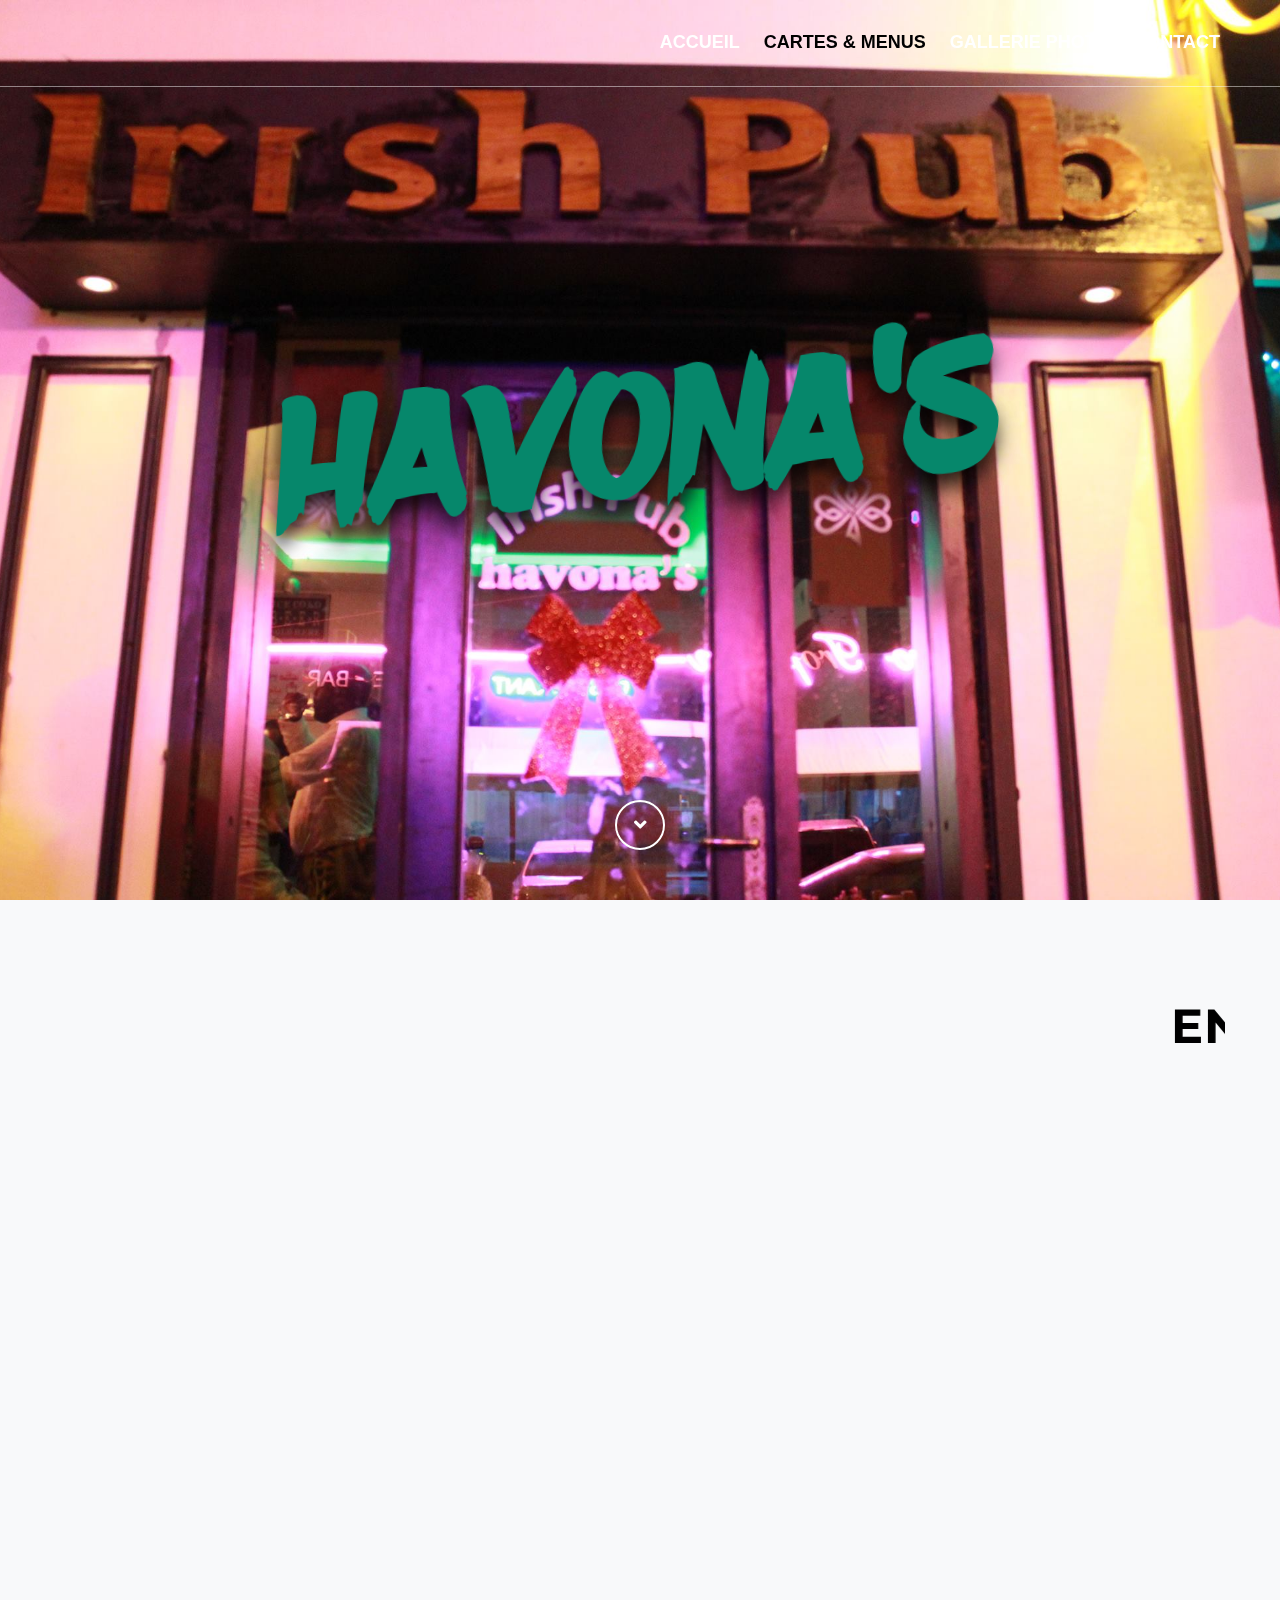
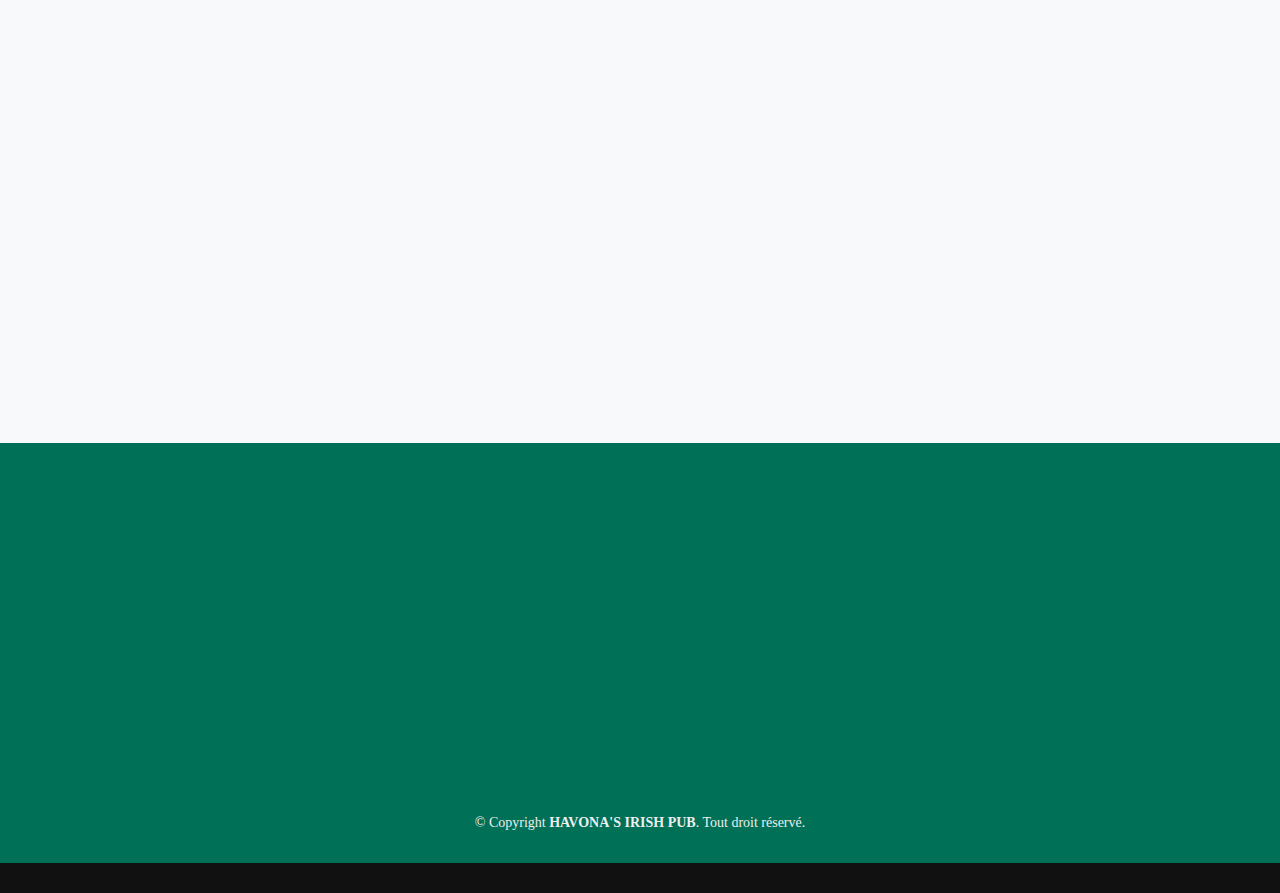
<file: carte.html>
<!DOCTYPE html>
<html lang="fr">
  <head>

    <meta charset="utf-8">
    <meta http-equiv="X-UA-Compatible" content="IE=edge">
    <meta name="viewport" content="width=device-width, initial-scale=1">

    <meta name="description" content="">
    <link rel="icon" type="image/png" href="img/favicon.png">
    <link href="https://fonts.googleapis.com/css2?family=Montserrat:wght@100;400;700&display=swap" rel="stylesheet">
    <link href="https://fonts.googleapis.com/css2?family=Syne+Mono&display=swap" rel="stylesheet">
    <link href="https://unpkg.com/aos@2.3.1/dist/aos.css" rel="stylesheet">
    <link rel="stylesheet" href="https://cdnjs.cloudflare.com/ajax/libs/animate.css/3.5.2/animate.min.css">
    <link href="https://maxcdn.bootstrapcdn.com/bootstrap/3.3.7/css/bootstrap.min.css" rel="stylesheet">
    <link href="fontawesome-free-5.13.0-web/css/all.min.css" rel="stylesheet">
    <link rel="stylesheet" href="style.css">

    <title>Carte et Menu</title>

  </head>
  <body id="BCarte"> 
    <a class="burger-menu visible-xs" href=""><i class="fas fa-bars"></i></a>
    <div class="menu-mobile">
      <a href="#" class="close-menu"><i class="fas fa-times"></i></i></a>
      <ul>
        <li > <a  href="index.html">Accueil</a> </li>
        <li class="current"> <a href="carte.html">Cartes & Menus</a> </li>
        <li> <a href="photos.html">Gallerie Photo</a> </li>
        <li> <a href="#footer">Contact</a> </li>
      </ul>
    </div>





        <header class="hidden-xs">
          <nav id="menu">
            
            <ul>
              <li > <a  href="index.html">Accueil</a> </li>
              <li class="current"> <a href="">Cartes & Menus</a> </li>
              <li> <a href="photos.html">Gallerie Photo</a> </li>
              <li> <a href="#footer">Contact</a> </li>
            </ul>
          </nav>
        </header>

        <section id="home" data-parallax="scroll" data-speed="0.2" data-image-src="img/img2.jpg">
          <h1 class="logo">HAVONA's</h1>
          <a class="goCarte animated infinite pulse" href="#"><i class="fa fa-angle-down" aria-hidden="true"></i></a>
        </section>
      <div class="container menu-plat" id="menuPlat">

        <h1><marquee behavior="" direction="">En cours de travaux...</marquee></h1>
            <!-- <div class="row">
                
                <div class="col-4">
                    <div class="btn-group-vertical">
                       <button class="btn btn-primary">PLATS</button>
                       <button class="btn btn-primary">VINS</button>
                       <button class="btn btn-primary">BOISSONS</button>
                      </div>
                </div>
                <div class="col-md-8 col-sm-12 carte">
                        <div class="plats" id="PLATS">
                                <h3>PLATS</h3>
                                <i class="fas fa-minus"></i>
                                <h4>ENTREES</h4>
                                <div class="row justify-content-between">
                                    <div class="col-md-4">TERRINE DU MOMENT</div>
                                    <div class="col-md-4">7,60€</div>
                                </div>
                                <div class="row justify-content-between">
                                    <div class="col-md-4">TERRINE DU MOMENT</div>
                                    <div class="col-md-4">7,60€</div>
                                </div>
                                <div class="row justify-content-between">
                                    <div class="col-md-4">TERRINE DU MOMENT</div>
                                    <div class="col-md-4">7,60€</div>
                                </div>
                                <div class="row justify-content-between">
                                    <div class="col-md-4">TERRINE DU MOMENT</div>
                                    <div class="col-md-4">7,60€</div>
                                </div>
                                <div class="row justify-content-between">
                                    <div class="col-md-4">TERRINE DU MOMENT</div>
                                    <div class="col-md-4">7,60€</div>
                                </div>
                                <div class="row justify-content-between">
                                    <div class="col-md-4">TERRINE DU MOMENT</div>
                                    <div class="col-md-4">7,60€</div>
                                </div>
                                <div class="row justify-content-between">
                                    <div class="col-md-4">TERRINE DU MOMENT</div>
                                    <div class="col-md-4">7,60€</div>
                                </div>
                                <div class="row justify-content-between">
                                    <div class="col-md-4">TERRINE DU MOMENT</div>
                                    <div class="col-md-4">7,60€</div>
                                </div>
                                <div class="row justify-content-between">
                                    <div class="col-md-4">TERRINE DU MOMENT</div>
                                    <div class="col-md-4">7,60€</div>
                                </div>

                                <h4>SALADES</h4>
                                <div class="row justify-content-between">
                                    <div class="col-md-4">TERRINE DU MOMENT</div>
                                    <div class="col-md-4">7,60€</div>
                                </div>
                                <div class="row justify-content-between">
                                    <div class="col-md-4">TERRINE DU MOMENT</div>
                                    <div class="col-md-4">7,60€</div>
                                </div>
                                <div class="row justify-content-between">
                                    <div class="col-md-4">TERRINE DU MOMENT</div>
                                    <div class="col-md-4">7,60€</div>
                                </div>
                                <div class="row justify-content-between">
                                    <div class="col-md-4">TERRINE DU MOMENT</div>
                                    <div class="col-md-4">7,60€</div>
                                </div>
                                <div class="row justify-content-between">
                                    <div class="col-md-4">TERRINE DU MOMENT</div>
                                    <div class="col-md-4">7,60€</div>
                                </div>
                                <div class="row justify-content-between">
                                    <div class="col-md-4">TERRINE DU MOMENT</div>
                                    <div class="col-md-4">7,60€</div>
                                </div>
                                <div class="row justify-content-between">
                                    <div class="col-md-4">TERRINE DU MOMENT</div>
                                    <div class="col-md-4">7,60€</div>
                                </div>
                                <div class="row justify-content-between">
                                    <div class="col-md-4">TERRINE DU MOMENT</div>
                                    <div class="col-md-4">7,60€</div>
                                </div>
                                <div class="row justify-content-between">
                                    <div class="col-md-4">TERRINE DU MOMENT</div>
                                    <div class="col-md-4">7,60€</div>
                                </div>

                                <h4>RESISTENCE</h4>
                                <div class="row justify-content-between">
                                    <div class="col-md-4">TERRINE DU MOMENT</div>
                                    <div class="col-md-4">7,60€</div>
                                </div>
                                <div class="row justify-content-between">
                                    <div class="col-md-4">TERRINE DU MOMENT</div>
                                    <div class="col-md-4">7,60€</div>
                                </div>
                                <div class="row justify-content-between">
                                    <div class="col-md-4">TERRINE DU MOMENT</div>
                                    <div class="col-md-4">7,60€</div>
                                </div>
                                <div class="row justify-content-between">
                                    <div class="col-md-4">TERRINE DU MOMENT</div>
                                    <div class="col-md-4">7,60€</div>
                                </div>
                                <div class="row justify-content-between">
                                    <div class="col-md-4">TERRINE DU MOMENT</div>
                                    <div class="col-md-4">7,60€</div>
                                </div>
                                <div class="row justify-content-between">
                                    <div class="col-md-4">TERRINE DU MOMENT</div>
                                    <div class="col-md-4">7,60€</div>
                                </div>
                                <div class="row justify-content-between">
                                    <div class="col-md-4">TERRINE DU MOMENT</div>
                                    <div class="col-md-4">7,60€</div>
                                </div>
                                <div class="row justify-content-between">
                                    <div class="col-md-4">TERRINE DU MOMENT</div>
                                    <div class="col-md-4">7,60€</div>
                                </div>
                                <div class="row justify-content-between">
                                    <div class="col-md-4">TERRINE DU MOMENT</div>
                                    <div class="col-md-4">7,60€</div>
                                </div>


                                <h4>SALADES</h4>
                                <div class="row justify-content-between">
                                    <div class="col-md-4">TERRINE DU MOMENT</div>
                                    <div class="col-md-4">7,60€</div>
                                </div>
                                <div class="row justify-content-between">
                                    <div class="col-md-4">TERRINE DU MOMENT</div>
                                    <div class="col-md-4">7,60€</div>
                                </div>
                                <div class="row justify-content-between">
                                    <div class="col-md-4">TERRINE DU MOMENT</div>
                                    <div class="col-md-4">7,60€</div>
                                </div>
                                <div class="row justify-content-between">
                                    <div class="col-md-4">TERRINE DU MOMENT</div>
                                    <div class="col-md-4">7,60€</div>
                                </div>
                                <div class="row justify-content-between">
                                    <div class="col-md-4">TERRINE DU MOMENT</div>
                                    <div class="col-md-4">7,60€</div>
                                </div>
                                <div class="row justify-content-between">
                                    <div class="col-md-4">TERRINE DU MOMENT</div>
                                    <div class="col-md-4">7,60€</div>
                                </div>
                                <div class="row justify-content-between">
                                    <div class="col-md-4">TERRINE DU MOMENT</div>
                                    <div class="col-md-4">7,60€</div>
                                </div>
                                <div class="row justify-content-between">
                                    <div class="col-md-4">TERRINE DU MOMENT</div>
                                    <div class="col-md-4">7,60€</div>
                                </div>
                                <div class="row justify-content-between">
                                    <div class="col-md-4">TERRINE DU MOMENT</div>
                                    <div class="col-md-4">7,60€</div>
                                </div>
                                
                               
                        </div>
                        <div class="vins" id="VINS">
                            <h3>VINS</h3>
                            <i class="fas fa-minus"></i>
                            <h4>ROUGE</h4>
                            <div class="row justify-content-between">
                                <div class="col-md-4">TERRINE DU MOMENT</div>
                                <div class="col-md-4">7,60€</div>
                            </div>
                            <div class="row justify-content-between">
                                <div class="col-md-4">TERRINE DU MOMENT</div>
                                <div class="col-md-4">7,60€</div>
                            </div>
                            <div class="row justify-content-between">
                                <div class="col-md-4">TERRINE DU MOMENT</div>
                                <div class="col-md-4">7,60€</div>
                            </div>
                            <div class="row justify-content-between">
                                <div class="col-md-4">TERRINE DU MOMENT</div>
                                <div class="col-md-4">7,60€</div>
                            </div>
                            <div class="row justify-content-between">
                                <div class="col-md-4">TERRINE DU MOMENT</div>
                                <div class="col-md-4">7,60€</div>
                            </div>
                            <div class="row justify-content-between">
                                <div class="col-md-4">TERRINE DU MOMENT</div>
                                <div class="col-md-4">7,60€</div>
                            </div>
                            <div class="row justify-content-between">
                                <div class="col-md-4">TERRINE DU MOMENT</div>
                                <div class="col-md-4">7,60€</div>
                            </div>
                            <div class="row justify-content-between">
                                <div class="col-md-4">TERRINE DU MOMENT</div>
                                <div class="col-md-4">7,60€</div>
                            </div>
                            <div class="row justify-content-between">
                                <div class="col-md-4">TERRINE DU MOMENT</div>
                                <div class="col-md-4">7,60€</div>
                            </div>

                            <h4>BLANCS</h4>
                            <div class="row justify-content-between">
                                <div class="col-md-4">TERRINE DU MOMENT</div>
                                <div class="col-md-4">7,60€</div>
                            </div>
                            <div class="row justify-content-between">
                                <div class="col-md-4">TERRINE DU MOMENT</div>
                                <div class="col-md-4">7,60€</div>
                            </div>
                            <div class="row justify-content-between">
                                <div class="col-md-4">TERRINE DU MOMENT</div>
                                <div class="col-md-4">7,60€</div>
                            </div>
                            <div class="row justify-content-between">
                                <div class="col-md-4">TERRINE DU MOMENT</div>
                                <div class="col-md-4">7,60€</div>
                            </div>
                            <div class="row justify-content-between">
                                <div class="col-md-4">TERRINE DU MOMENT</div>
                                <div class="col-md-4">7,60€</div>
                            </div>
                            <div class="row justify-content-between">
                                <div class="col-md-4">TERRINE DU MOMENT</div>
                                <div class="col-md-4">7,60€</div>
                            </div>
                            <div class="row justify-content-between">
                                <div class="col-md-4">TERRINE DU MOMENT</div>
                                <div class="col-md-4">7,60€</div>
                            </div>
                            <div class="row justify-content-between">
                                <div class="col-md-4">TERRINE DU MOMENT</div>
                                <div class="col-md-4">7,60€</div>
                            </div>
                            <div class="row justify-content-between">
                                <div class="col-md-4">TERRINE DU MOMENT</div>
                                <div class="col-md-4">7,60€</div>
                            </div>

                            <h4>CHAMPAGNE</h4>
                            <div class="row justify-content-between">
                                <div class="col-md-4">TERRINE DU MOMENT</div>
                                <div class="col-md-4">7,60€</div>
                            </div>
                            <div class="row justify-content-between">
                                <div class="col-md-4">TERRINE DU MOMENT</div>
                                <div class="col-md-4">7,60€</div>
                            </div>
                            <div class="row justify-content-between">
                                <div class="col-md-4">TERRINE DU MOMENT</div>
                                <div class="col-md-4">7,60€</div>
                            </div>
                            <div class="row justify-content-between">
                                <div class="col-md-4">TERRINE DU MOMENT</div>
                                <div class="col-md-4">7,60€</div>
                            </div>
                            <div class="row justify-content-between">
                                <div class="col-md-4">TERRINE DU MOMENT</div>
                                <div class="col-md-4">7,60€</div>
                            </div>
                            <div class="row justify-content-between">
                                <div class="col-md-4">TERRINE DU MOMENT</div>
                                <div class="col-md-4">7,60€</div>
                            </div>
                            <div class="row justify-content-between">
                                <div class="col-md-4">TERRINE DU MOMENT</div>
                                <div class="col-md-4">7,60€</div>
                            </div>
                            <div class="row justify-content-between">
                                <div class="col-md-4">TERRINE DU MOMENT</div>
                                <div class="col-md-4">7,60€</div>
                            </div>
                            <div class="row justify-content-between">
                                <div class="col-md-4">TERRINE DU MOMENT</div>
                                <div class="col-md-4">7,60€</div>
                            </div>


                            <h4>ROSÉS</h4>
                            <div class="row justify-content-between">
                                <div class="col-md-4">TERRINE DU MOMENT</div>
                                <div class="col-md-4">7,60€</div>
                            </div>
                            <div class="row justify-content-between">
                                <div class="col-md-4">TERRINE DU MOMENT</div>
                                <div class="col-md-4">7,60€</div>
                            </div>
                            <div class="row justify-content-between">
                                <div class="col-md-4">TERRINE DU MOMENT</div>
                                <div class="col-md-4">7,60€</div>
                            </div>
                            <div class="row justify-content-between">
                                <div class="col-md-4">TERRINE DU MOMENT</div>
                                <div class="col-md-4">7,60€</div>
                            </div>
                            <div class="row justify-content-between">
                                <div class="col-md-4">TERRINE DU MOMENT</div>
                                <div class="col-md-4">7,60€</div>
                            </div>
                            <div class="row justify-content-between">
                                <div class="col-md-4">TERRINE DU MOMENT</div>
                                <div class="col-md-4">7,60€</div>
                            </div>
                            <div class="row justify-content-between">
                                <div class="col-md-4">TERRINE DU MOMENT</div>
                                <div class="col-md-4">7,60€</div>
                            </div>
                            <div class="row justify-content-between">
                                <div class="col-md-4">TERRINE DU MOMENT</div>
                                <div class="col-md-4">7,60€</div>
                            </div>
                            <div class="row justify-content-between">
                                <div class="col-md-4">TERRINE DU MOMENT</div>
                                <div class="col-md-4">7,60€</div>
                            </div>
                            
                           
                    </div>
                    <div class="boissons" id="BOISSONS">
                        <h3>CARTE BOISSON</h3>
                        <i class="fas fa-minus"></i>
                        <h4>BIÈRES PRESSION</h4>
                        <div class="row justify-content-between">
                            <div class="col-md-4">TERRINE DU MOMENT</div>
                            <div class="col-md-4">7,60€</div>
                        </div>
                        <div class="row justify-content-between">
                            <div class="col-md-4">TERRINE DU MOMENT</div>
                            <div class="col-md-4">7,60€</div>
                        </div>
                        <div class="row justify-content-between">
                            <div class="col-md-4">TERRINE DU MOMENT</div>
                            <div class="col-md-4">7,60€</div>
                        </div>
                        <div class="row justify-content-between">
                            <div class="col-md-4">TERRINE DU MOMENT</div>
                            <div class="col-md-4">7,60€</div>
                        </div>
                        <div class="row justify-content-between">
                            <div class="col-md-4">TERRINE DU MOMENT</div>
                            <div class="col-md-4">7,60€</div>
                        </div>
                        <div class="row justify-content-between">
                            <div class="col-md-4">TERRINE DU MOMENT</div>
                            <div class="col-md-4">7,60€</div>
                        </div>
                        <div class="row justify-content-between">
                            <div class="col-md-4">TERRINE DU MOMENT</div>
                            <div class="col-md-4">7,60€</div>
                        </div>
                        <div class="row justify-content-between">
                            <div class="col-md-4">TERRINE DU MOMENT</div>
                            <div class="col-md-4">7,60€</div>
                        </div>
                        <div class="row justify-content-between">
                            <div class="col-md-4">TERRINE DU MOMENT</div>
                            <div class="col-md-4">7,60€</div>
                        </div>

                        <h4>BIERES EN BOUTEILLE</h4>
                        <div class="row justify-content-between">
                            <div class="col-md-4">TERRINE DU MOMENT</div>
                            <div class="col-md-4">7,60€</div>
                        </div>
                        <div class="row justify-content-between">
                            <div class="col-md-4">TERRINE DU MOMENT</div>
                            <div class="col-md-4">7,60€</div>
                        </div>
                        <div class="row justify-content-between">
                            <div class="col-md-4">TERRINE DU MOMENT</div>
                            <div class="col-md-4">7,60€</div>
                        </div>
                        <div class="row justify-content-between">
                            <div class="col-md-4">TERRINE DU MOMENT</div>
                            <div class="col-md-4">7,60€</div>
                        </div>
                        <div class="row justify-content-between">
                            <div class="col-md-4">TERRINE DU MOMENT</div>
                            <div class="col-md-4">7,60€</div>
                        </div>
                        <div class="row justify-content-between">
                            <div class="col-md-4">TERRINE DU MOMENT</div>
                            <div class="col-md-4">7,60€</div>
                        </div>
                        <div class="row justify-content-between">
                            <div class="col-md-4">TERRINE DU MOMENT</div>
                            <div class="col-md-4">7,60€</div>
                        </div>
                        <div class="row justify-content-between">
                            <div class="col-md-4">TERRINE DU MOMENT</div>
                            <div class="col-md-4">7,60€</div>
                        </div>
                        <div class="row justify-content-between">
                            <div class="col-md-4">TERRINE DU MOMENT</div>
                            <div class="col-md-4">7,60€</div>
                        </div>

                        <h4>WHISKIES</h4>
                        <div class="row justify-content-between">
                            <div class="col-md-4">TERRINE DU MOMENT</div>
                            <div class="col-md-4">7,60€</div>
                        </div>
                        <div class="row justify-content-between">
                            <div class="col-md-4">TERRINE DU MOMENT</div>
                            <div class="col-md-4">7,60€</div>
                        </div>
                        <div class="row justify-content-between">
                            <div class="col-md-4">TERRINE DU MOMENT</div>
                            <div class="col-md-4">7,60€</div>
                        </div>
                        <div class="row justify-content-between">
                            <div class="col-md-4">TERRINE DU MOMENT</div>
                            <div class="col-md-4">7,60€</div>
                        </div>
                        <div class="row justify-content-between">
                            <div class="col-md-4">TERRINE DU MOMENT</div>
                            <div class="col-md-4">7,60€</div>
                        </div>
                        <div class="row justify-content-between">
                            <div class="col-md-4">TERRINE DU MOMENT</div>
                            <div class="col-md-4">7,60€</div>
                        </div>
                        <div class="row justify-content-between">
                            <div class="col-md-4">TERRINE DU MOMENT</div>
                            <div class="col-md-4">7,60€</div>
                        </div>
                        <div class="row justify-content-between">
                            <div class="col-md-4">TERRINE DU MOMENT</div>
                            <div class="col-md-4">7,60€</div>
                        </div>
                        <div class="row justify-content-between">
                            <div class="col-md-4">TERRINE DU MOMENT</div>
                            <div class="col-md-4">7,60€</div>
                        </div>


                        <h4>COCKTAILS</h4>
                        <div class="row justify-content-between">
                            <div class="col-md-4">TERRINE DU MOMENT</div>
                            <div class="col-md-4">7,60€</div>
                        </div>
                        <div class="row justify-content-between">
                            <div class="col-md-4">TERRINE DU MOMENT</div>
                            <div class="col-md-4">7,60€</div>
                        </div>
                        <div class="row justify-content-between">
                            <div class="col-md-4">TERRINE DU MOMENT</div>
                            <div class="col-md-4">7,60€</div>
                        </div>
                        <div class="row justify-content-between">
                            <div class="col-md-4">TERRINE DU MOMENT</div>
                            <div class="col-md-4">7,60€</div>
                        </div>
                        <div class="row justify-content-between">
                            <div class="col-md-4">TERRINE DU MOMENT</div>
                            <div class="col-md-4">7,60€</div>
                        </div>
                        <div class="row justify-content-between">
                            <div class="col-md-4">TERRINE DU MOMENT</div>
                            <div class="col-md-4">7,60€</div>
                        </div>
                        <div class="row justify-content-between">
                            <div class="col-md-4">TERRINE DU MOMENT</div>
                            <div class="col-md-4">7,60€</div>
                        </div>
                        <div class="row justify-content-between">
                            <div class="col-md-4">TERRINE DU MOMENT</div>
                            <div class="col-md-4">7,60€</div>
                        </div>
                        <div class="row justify-content-between">
                            <div class="col-md-4">TERRINE DU MOMENT</div>
                            <div class="col-md-4">7,60€</div>
                        </div>

                        
                        <h4>BOISSONS CHAUDES</h4>
                        <div class="row justify-content-between">
                            <div class="col-md-4">TERRINE DU MOMENT</div>
                            <div class="col-md-4">7,60€</div>
                        </div>
                        <div class="row justify-content-between">
                            <div class="col-md-4">TERRINE DU MOMENT</div>
                            <div class="col-md-4">7,60€</div>
                        </div>
                        <div class="row justify-content-between">
                            <div class="col-md-4">TERRINE DU MOMENT</div>
                            <div class="col-md-4">7,60€</div>
                        </div>
                        <div class="row justify-content-between">
                            <div class="col-md-4">TERRINE DU MOMENT</div>
                            <div class="col-md-4">7,60€</div>
                        </div>
                        <div class="row justify-content-between">
                            <div class="col-md-4">TERRINE DU MOMENT</div>
                            <div class="col-md-4">7,60€</div>
                        </div>
                        <div class="row justify-content-between">
                            <div class="col-md-4">TERRINE DU MOMENT</div>
                            <div class="col-md-4">7,60€</div>
                        </div>
                        <div class="row justify-content-between">
                            <div class="col-md-4">TERRINE DU MOMENT</div>
                            <div class="col-md-4">7,60€</div>
                        </div>
                        <div class="row justify-content-between">
                            <div class="col-md-4">TERRINE DU MOMENT</div>
                            <div class="col-md-4">7,60€</div>
                        </div>
                        <div class="row justify-content-between">
                            <div class="col-md-4">TERRINE DU MOMENT</div>
                            <div class="col-md-4">7,60€</div>
                        </div>

                        
                        <h4>BOISSONS FRAICHES</h4>
                        <div class="row justify-content-between">
                            <div class="col-md-4">TERRINE DU MOMENT</div>
                            <div class="col-md-4">7,60€</div>
                        </div>
                        <div class="row justify-content-between">
                            <div class="col-md-4">TERRINE DU MOMENT</div>
                            <div class="col-md-4">7,60€</div>
                        </div>
                        <div class="row justify-content-between">
                            <div class="col-md-4">TERRINE DU MOMENT</div>
                            <div class="col-md-4">7,60€</div>
                        </div>
                        <div class="row justify-content-between">
                            <div class="col-md-4">TERRINE DU MOMENT</div>
                            <div class="col-md-4">7,60€</div>
                        </div>
                        <div class="row justify-content-between">
                            <div class="col-md-4">TERRINE DU MOMENT</div>
                            <div class="col-md-4">7,60€</div>
                        </div>
                        <div class="row justify-content-between">
                            <div class="col-md-4">TERRINE DU MOMENT</div>
                            <div class="col-md-4">7,60€</div>
                        </div>
                        <div class="row justify-content-between">
                            <div class="col-md-4">TERRINE DU MOMENT</div>
                            <div class="col-md-4">7,60€</div>
                        </div>
                        <div class="row justify-content-between">
                            <div class="col-md-4">TERRINE DU MOMENT</div>
                            <div class="col-md-4">7,60€</div>
                        </div>
                        <div class="row justify-content-between">
                            <div class="col-md-4">TERRINE DU MOMENT</div>
                            <div class="col-md-4">7,60€</div>
                        </div>
                        
                        
                       
                    </div>
                </div>

            </div>
                -->
      </div>
<br><br><br><br><br><br><br><br><br><br><br><br><br><br><br><br><br><br><br><br><br><br><br><br><br><br><br><br><br><br><br><br><br><br><br><br><br><br><br><br><br><br><br><br>




<footer id="footer">
    <div class="footer-top">
      <div class="container">
        <div class="row">

          <div class="col-lg-6 col-md-6 footer-info" data-aos="fade-right">
            <h3>HAVONA'S IRISH PUB</h3>
            <p style="font-weight: bold;">NOS HORAIRES <br> Lundi 17H30 – 01H00 <br> Mardi 17H30 – 01H00 <br> Mercredi 17H30 – 01H00 <br> Jeudi 17H30 – 01H00 <br> Vendredi 17H30 – 01H00 <br> Samedi 17H30 – 01H00 <br> Dimanche 17H30 – 01H00</p>
          </div>

          

          <div class="col-lg-6 col-md-6 footer-contact" data-aos="fade-left">
            <h4 style="text-decoration: none;">Contact Us</h4>
            <p> Marcory Zone 4C, Rue du Docteur Blanchard Abidjan<strong> <br> Phone: </strong>+225 07 47 90 05 88 <br>
              <strong>Email:</strong> havonas.irishpub@gmail.com
              <br>
            </p>

            <div class="social-links">
              <a href="https://twitter.com/HavonasIrishPub?s=09" class="twitter"><i class="fab fa-twitter"></i></a>
              <a href="https://www.facebook.com/havonasirishpub/" class="facebook"><i class="fab fa-facebook-f"></i></a>
              <a href="https://www.instagram.com/havonasirishpub/?hl=fr" class="instagram"><i class="fab fa-instagram"></i></a>

            </div>

          

        </div>
      </div>
    </div>

    <div class="container">
      <div class="copyright">
        &copy; Copyright <strong>HAVONA'S IRISH PUB</strong>. Tout droit réservé.
      </div>
      
    </div>
  </footer>
  </body>

    <script src="https://ajax.googleapis.com/ajax/libs/jquery/1.12.4/jquery.min.js"></script>
    <script src="https://unpkg.com/aos@2.3.1/dist/aos.js"></script>

    <script src="js/tatoo.js"></script>
    <script src="js/parallax.js"></script>
    <script src="js/nav.js"></script>
    <script src="https://cdn.jsdelivr.net/npm/@popperjs/core@2.6.0/dist/umd/popper.min.js" integrity="sha384-KsvD1yqQ1/1+IA7gi3P0tyJcT3vR+NdBTt13hSJ2lnve8agRGXTTyNaBYmCR/Nwi" crossorigin="anonymous"></script>
    <script src="https://cdn.jsdelivr.net/npm/bootstrap@5.0.0-beta2/dist/js/bootstrap.min.js" integrity="sha384-nsg8ua9HAw1y0W1btsyWgBklPnCUAFLuTMS2G72MMONqmOymq585AcH49TLBQObG" crossorigin="anonymous"></script>
    <script src="https://stackpath.bootstrapcdn.com/bootstrap/4.5.2/js/bootstrap.min.js"></script>
    <script> AOS.init({ delay: 1000}); </script>
    </html>
</file>
<file: style.css>
/* RESTE */
html, body {height: 100%;}
body{font-family: serif; color: #000;}
h1{font-weight: bold; font-size: 48px; font-family: "Montserrat"; text-transform: uppercase; letter-spacing: 1px; text-align: center; margin: 0; padding: 0 0 50px 0;}
a{transition: 0.5s;}
a, a:hover{color: #06876b; text-decoration: none;}
p{line-height: 1.6;}
/* FONTS */
@font-face {font-family: "BlowBrush"; src: url("fonts/blowbrush.eot") format("eot"),url("fonts/blowbrush.woff") format("woff"), url("fonts/blowbrush.ttf") format("truetype"), url("fonts/blowbrush.svg#BlowBrush") format("svg");font-weight: normal;font-style: normal;}
/* Menu mobile */
.burger-menu, .close-menu{ display:inline; position: fixed; z-index: 100; top: 20px; right: 20px; font-size: 30px;}
 .menu-mobile{display: none; position: fixed; top: 0; left: 0; right: 0; bottom: 0; z-index: 200;  background-color: #06876b; background: linear-gradient(60deg, rgba(50, 205, 50, 0.8) 0%, #06876b 100%);}
 .menu-mobile ul{margin: 100px 0 0 0; padding: 0; list-style-type: none; text-align: center; font-family: 'BlowBrush'; font-size: 36px; text-transform: uppercase; text-shadow: 0 10px 10px rgba(0,0,0,0.15);} 
 .menu-mobile a {color: #fff;}
.close-menu{color: #fff;}
.close-menu:hover{color: rgba(255, 93, 177, 0.8);}
.menu-mobile li{transform: rotate(-5deg) skew(-10deg) ; margin-bottom: 10px;}

/* HEADER */
header{position: fixed; width: 100%; top: 0; left: 0; z-index: 10;  padding: 30px 50px; text-transform: uppercase; font-family: "Montserrat"; text-align: right; border-bottom: 1px solid #ffffff7a; transition: 1s;}
header.fix-white {background-color: #007057; border-bottom: 1px solid #fff; padding: 15px 50px; text-align: center; box-shadow: 0 5px 10px rgba(0,0,0,0.59);}
header ul { list-style-type: none; margin: 0; padding: 0;}
header li {display: inline-block; padding: 0 10px;}
header a { color: #fff; font-size: large; font-weight: bold; font-family:'Franklin Gothic Medium', 'Arial Narrow', Arial, sans-serif;}
header.fix-white a {color: #fff;}
header.fix-white a:hover{color: #dcdcdc;}
.current a {color: #000!important; }

/* HOME */
#home{position: relative; width: 100%; height: 100%; display: flex; align-items: center; justify-content: center ;}
h1 {margin: 0; padding: 0;}
.logo{font-family: 'BlowBrush'; color: #06876b; font-size: 180px;
letter-spacing: 5px;     text-shadow: 0 15px 20px #000000c7; transform: rotate(-5deg) skew(-10deg);
}
.go{display: block; position: absolute; left:calc(50% - 25px); bottom: 50px;  width: 50px; height: 50px; border: 2px solid #fff; text-align: center; color: #fff; border-radius: 50px; font-size: 20px; padding-top: 9px;}
.go:hover{background-color: #fff;}
.goCarte{display: block; position: absolute; left:calc(50% - 25px); bottom: 50px;  width: 50px; height: 50px; border: 2px solid #fff; text-align: center; color: #fff; border-radius: 50px; font-size: 20px; padding-top: 9px;}
.goCarte:hover{background-color: #fff;}
.goPhoto{display: block; position: absolute; left:calc(50% - 25px); bottom: 50px;  width: 50px; height: 50px; border: 2px solid #fff; text-align: center; color: #fff; border-radius: 50px; font-size: 20px; padding-top: 9px;}
.goPhoto:hover{background-color: #fff;}
/* SKILLS */
#skills{padding: 100px 0; }
#skills{text-align: justify;}
#menuPlat{padding: 100px 0; }
#gallery-photo{ padding-top: 10px;}
.icon{text-align: center;}
.icon i{ color: #06876b; font-size: 72px; padding-bottom: 30px;}
.fa-minus{color: #06876b; font-size: 30px;}
/* Carte et menu */

.carte{ text-align: center; color: #fff; border: solid 1px; border: 2px solid  #06876b;
}
#BCarte{
    background-color: #f8f9fa;
    
}

h4{
    color: aqua;
    text-decoration: underline;
}

.plats{
    background-image: url("img/sausage.jpg");
    background-size: cover;  
    border: solid 2px black;
    border-top: #06876b solid 5px;
    margin-bottom: 10px;  
    margin-top: 10px;
    padding-bottom: 10px;
    padding-top: 10px;
}
.vins{
    background-image: url("img/wine.jpg");
    background-size: cover;
    border: solid 2px black;
    border-top: #06876b solid 5px;
    margin-bottom: 10px;  
    margin-top: 10px;
    padding-bottom: 10px;
    padding-top: 10px;
}
.boissons{
    background-image: url("img/beer.jpg");
    background-size: cover;
    border: solid 2px black;
    border-top: #06876b solid 5px;
    margin-bottom: 10px;  
    margin-top: 10px;
    padding-bottom: 10px;
    padding-top: 10px;
}

/* FOOTER */
    
footer{
    background-color: #111;
    padding: 0 0 30px 0;
    color: #eee;
    font-size: 14px;
}

#footer .footer-top {
    background: #007056;
    padding: 60px 0 30px 0;
  }
  
  #footer .footer-top .footer-info {
    margin-bottom: 30px;
  }
  
  #footer .footer-top .footer-info h3 {
    font-size: 34px;
    margin: 0 0 20px 0;
    padding: 2px 0 2px 10px;
    line-height: 1;
    font-family: "Montserrat", sans-serif;
    font-weight: 700;
    letter-spacing: 3px;
    border-left: 4px solid #70a5d7;
  }
  
  #footer .footer-top .footer-info p {
    font-size: 14px;
    line-height: 24px;
    margin-bottom: 0;
    font-family: "Montserrat", sans-serif;
    color: #eee;
  }
  
  #footer .footer-top .social-links a {
    font-size: 18px;
    display: inline-block;
    background: #333;
    color: #eee;
    line-height: 1;
    padding: 8px 0;
    margin-right: 4px;
    border-radius: 50%;
    text-align: center;
    width: 36px;
    height: 36px;
    transition: 0.3s;
  }
  
  #footer .footer-top .social-links a:hover {
    background: #70a5d7;
    color: #fff;
  }
  
  #footer .footer-top h4 {
    font-size: 30px;
    font-weight: bold;
    color: #fff;
    text-transform: uppercase;
    position: relative;
    padding-bottom: 12px;
  }
  
  #footer .footer-top h4::before,
  #footer .footer-top h4::after {
    content: '';
    position: absolute;
    left: 0;
    bottom: 0;
    height: 2px;
  }
  
  #footer .footer-top h4::before {
    right: 0;
    background: #555;
  }
  
  #footer .footer-top h4::after {
    background: #18d26e;
    width: 60px;
  }
  
  #footer .footer-top .footer-links {
    margin-bottom: 30px;
  }
  
  #footer .footer-top .footer-links ul {
    list-style: none;
    padding: 0;
    margin: 0;
  }
  
  #footer .footer-top .footer-links ul i {
    padding-right: 8px;
    color: #ddd;
  }
  
  #footer .footer-top .footer-links ul li {
    border-bottom: 1px solid #333;
    padding: 10px 0;
  }
  
  #footer .footer-top .footer-links ul li:first-child {
    padding-top: 0;
  }
  
  #footer .footer-top .footer-links ul a {
    color: #eee;
  }
  
  #footer .footer-top .footer-links ul a:hover {
    color: #18d26e;
  }
  
  #footer .footer-top .footer-contact {
    margin-bottom: 30px;
    font-size: 16px;
  }
  
  #footer .footer-top .footer-contact p {
    line-height: 26px;
  }
  
  #footer .footer-top .footer-newsletter {
    margin-bottom: 30px;
  }
  
  #footer .footer-top .footer-newsletter input[type="email"] {
    border: 0;
    padding: 6px 8px;
    width: 65%;
  }
  
  #footer .footer-top .footer-newsletter input[type="submit"] {
    background: #70a5d7;
    border: 0;
    width: 35%;
    padding: 6px 0;
    text-align: center;
    color: #fff;
    transition: 0.3s;
    cursor: pointer;
  }
  
  #footer .footer-top .footer-newsletter input[type="submit"]:hover {
    background: #13a456;
  }
  
  #footer .copyright {
    text-align: center;
    padding-top: 30px;
  }
  
  #footer .credits {
    text-align: center;
    font-size: 13px;
    color: #ddd;
  }


/* RESPONSIVE */

@media (max-width: 768px){
    .logo{font-size: 70px;}

    #skills, #footer{ overflow: hidden;}
}
</file>
